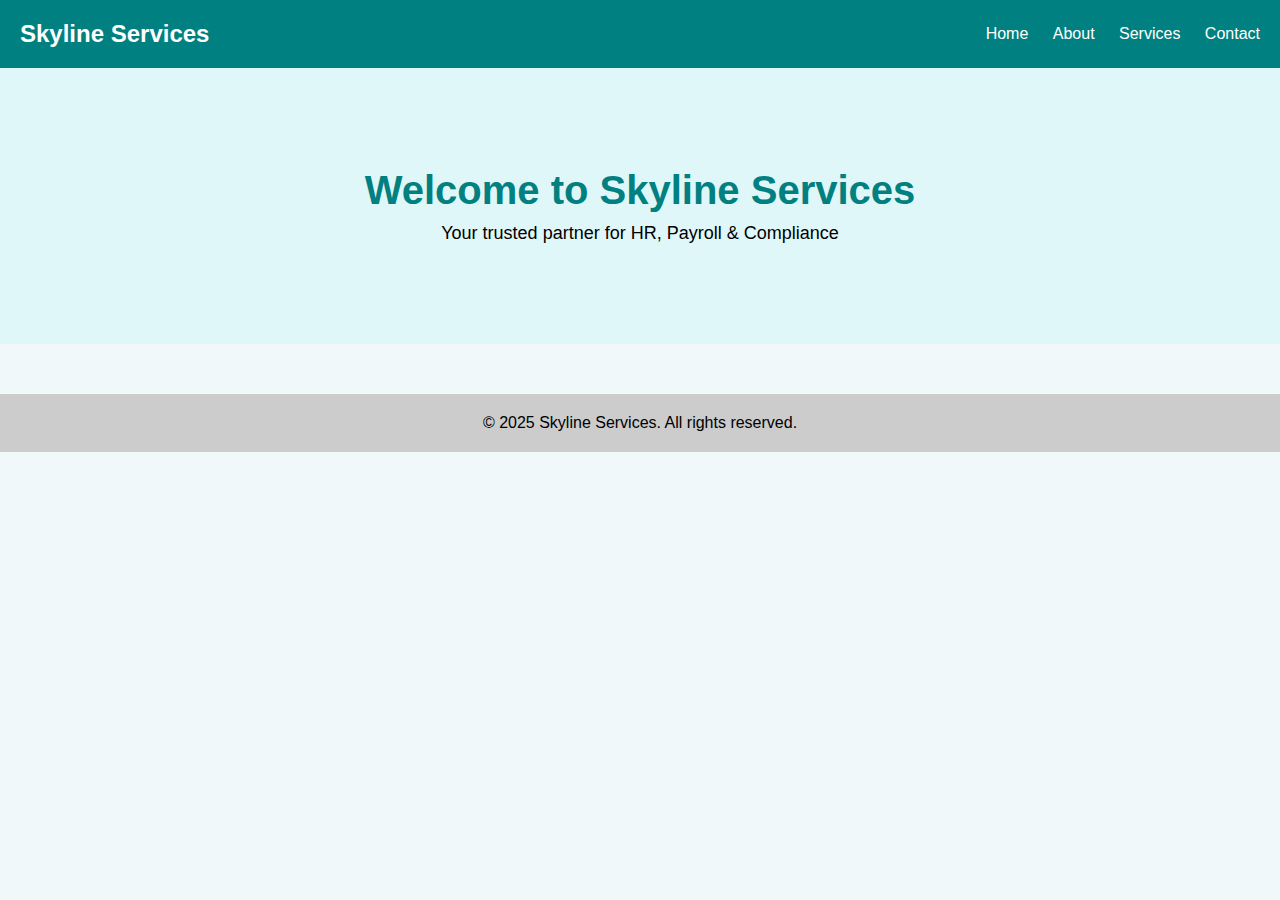
<file: index.html>
<!DOCTYPE html>
<html>
<head>
  <title>Skyline Services - Home</title>
  <link rel="stylesheet" href="style.css">
</head>
<body>
  <header>
    <div class="logo">Skyline Services</div>
    <nav>
      <a href="index.html">Home</a>
      <a href="about.html">About</a>
      <a href="services.html">Services</a>
      <a href="contact.html">Contact</a>
    </nav>
  </header>

  <section class="hero">
    <h1>Welcome to Skyline Services</h1>
    <p>Your trusted partner for HR, Payroll & Compliance</p>
  </section>

  <footer>
    <p>&copy; 2025 Skyline Services. All rights reserved.</p>
  </footer>
</body>
</html>
</file>
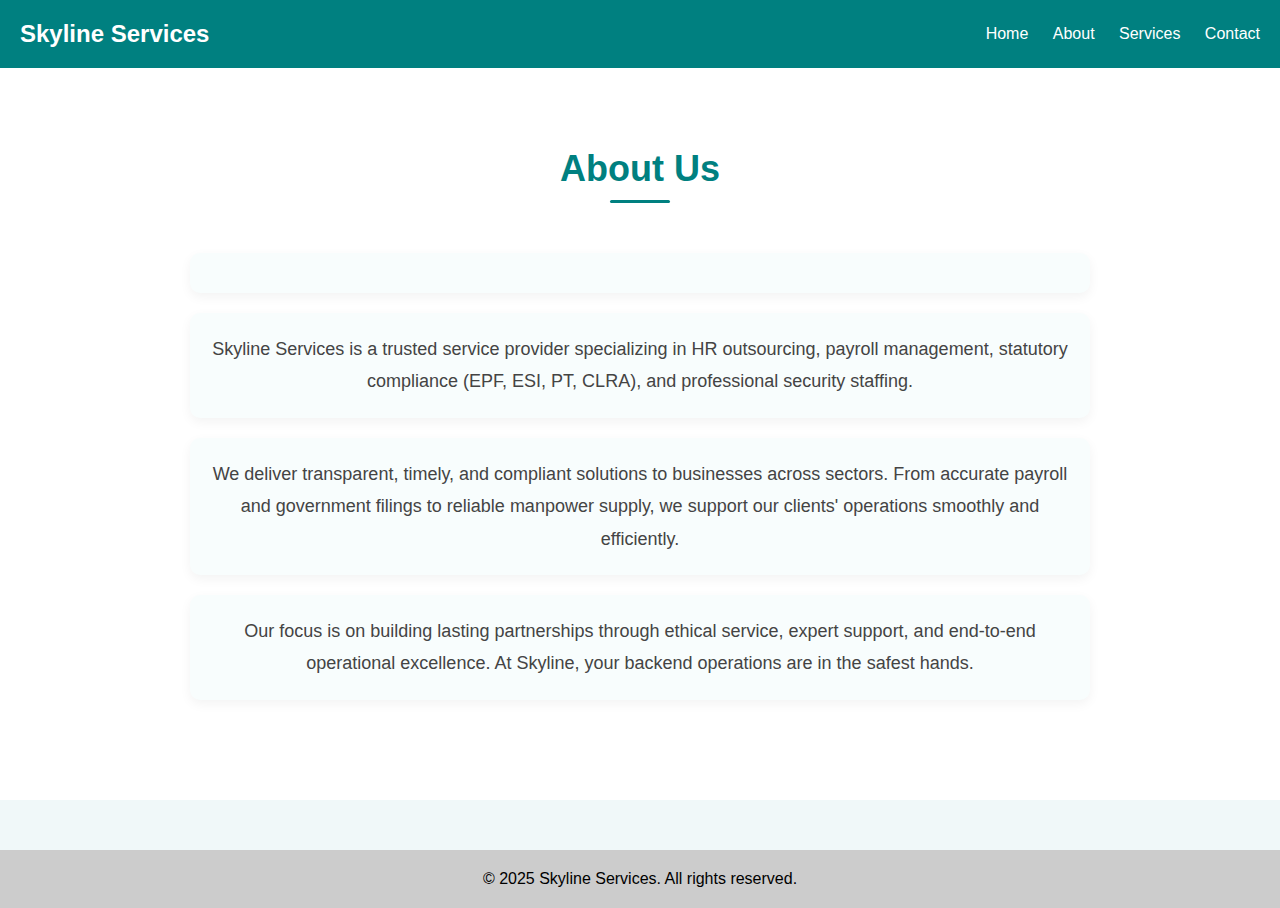
<file: about.html>
<!DOCTYPE html>
<html>
<head>
  <title>Skyline Services - About Us</title>
  <link rel="stylesheet" href="style.css">
</head>
<body>
  <header>
    <div class="logo">Skyline Services</div>
    <nav>
      <a href="index.html">Home</a>
      <a href="about.html">About</a>
      <a href="services.html">Services</a>
      <a href="contact.html">Contact</a>
    </nav>
  </header>

  <section class="about">
    <h2>About Us</h2>
    <p>
      

  <p>
    Skyline Services is a trusted service provider specializing in HR outsourcing, payroll management, statutory compliance (EPF, ESI, PT, CLRA), and professional security staffing.
  </p>
  <p>
    We deliver transparent, timely, and compliant solutions to businesses across sectors. From accurate payroll and government filings to reliable manpower supply, we support our clients' operations smoothly and efficiently.
  </p>
  <p>
    Our focus is on building lasting partnerships through ethical service, expert support, and end-to-end operational excellence. At Skyline, your backend operations are in the safest hands.
  </p>
</section>

</section>

      
  </section>

  <footer>
    <p>&copy; 2025 Skyline Services. All rights reserved.</p>
  </footer>
</body>
</html>
</file>
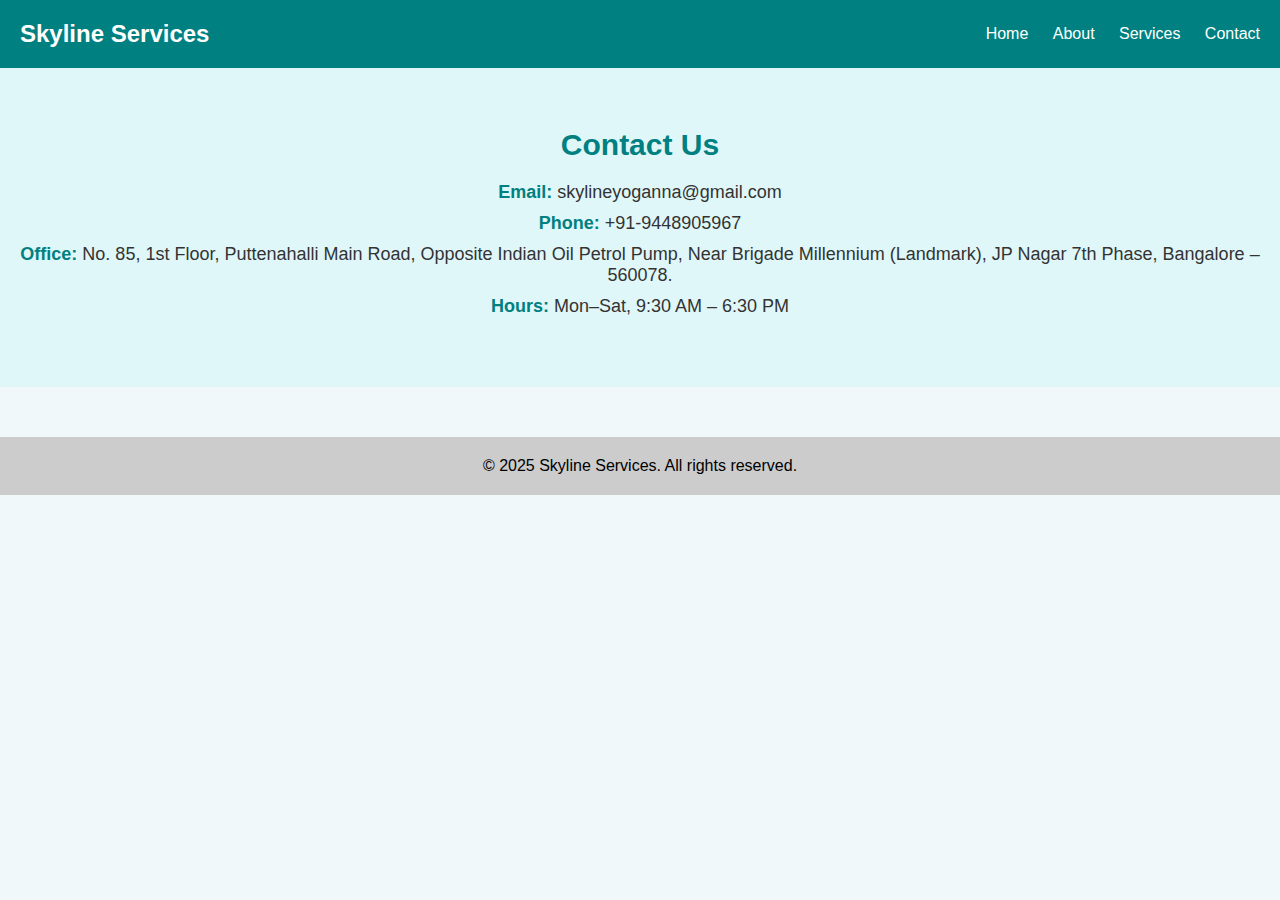
<file: contact.html>
<!DOCTYPE html>
<html>
<head>
  <title>Skyline Services - Contact Us</title>
  <link rel="stylesheet" href="style.css">
</head>
<body>
  <header>
    <div class="logo">Skyline Services</div>
    <nav>
      <a href="index.html">Home</a>
      <a href="about.html">About</a>
      <a href="services.html">Services</a>
      <a href="contact.html">Contact</a>
    </nav>
  </header>

  <section class="contact">
    <h2>Contact Us</h2>
    <p><strong>Email:</strong> skylineyoganna@gmail.com</p>
    <p><strong>Phone:</strong> +91-9448905967</p>
    <p><strong>Office:</strong>  No. 85, 1st Floor, Puttenahalli Main Road, Opposite Indian Oil Petrol Pump, Near Brigade Millennium (Landmark), JP Nagar 7th Phase, Bangalore – 560078.</p>
    <p><strong>Hours:</strong> Mon–Sat, 9:30 AM – 6:30 PM</p>
  </section>

  <footer>
    <p>&copy; 2025 Skyline Services. All rights reserved.</p>
  </footer>
</body>
</html>
</file>
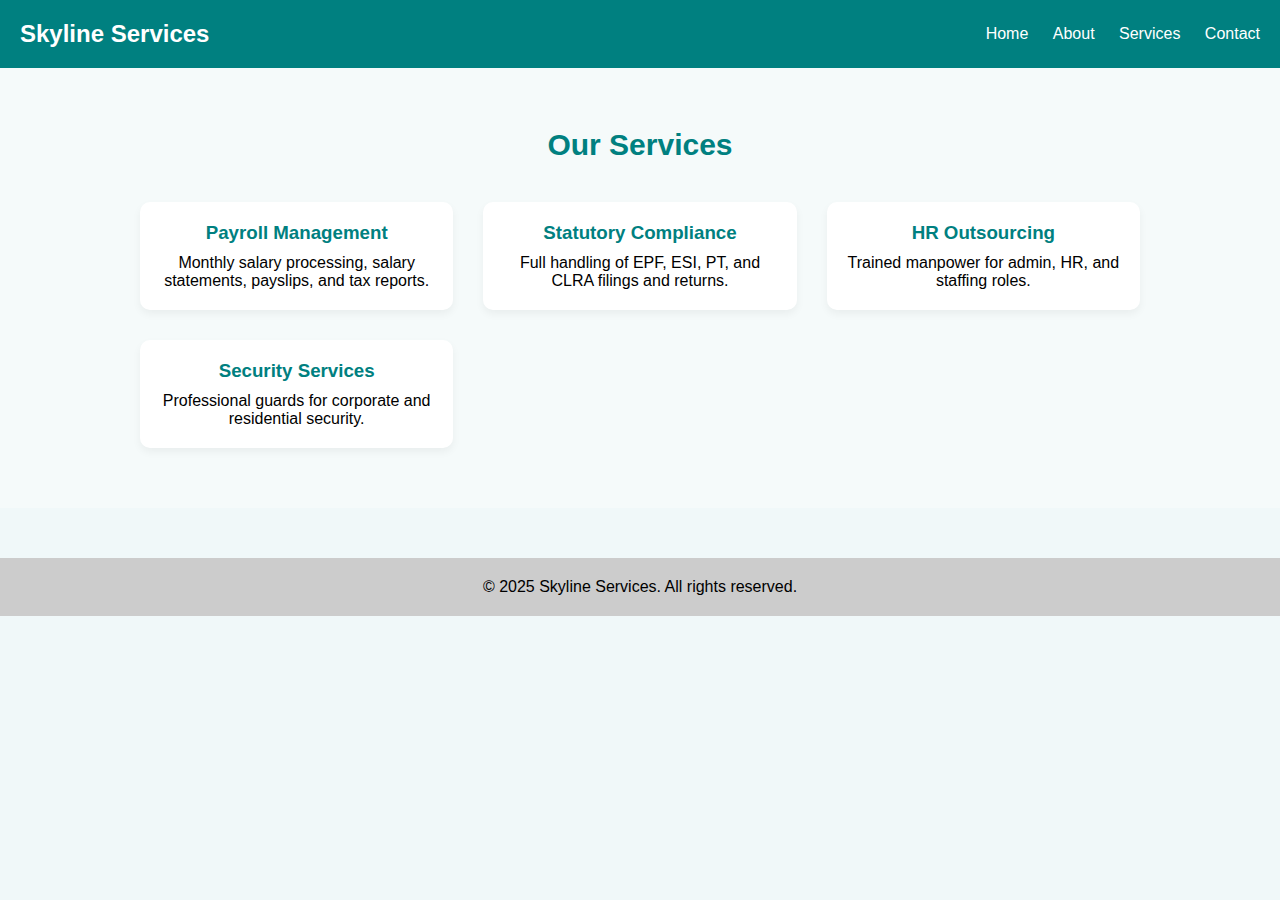
<file: services.html>
<!DOCTYPE html>
<html>
<head>
  <title>Skyline Services - Our Services</title>
  <link rel="stylesheet" href="style.css">
</head>
<body>
  <header>
    <div class="logo">Skyline Services</div>
    <nav>
      <a href="index.html">Home</a>
      <a href="about.html">About</a>
      <a href="services.html">Services</a>
      <a href="contact.html">Contact</a>
    </nav>
  </header>

  <section class="services">
    <h2>Our Services</h2>
    <div class="service-list">
      <div class="service-card">
        <h3>Payroll Management</h3>
        <p>Monthly salary processing, salary statements, payslips, and tax reports.</p>
      </div>
      <div class="service-card">
        <h3>Statutory Compliance</h3>
        <p>Full handling of EPF, ESI, PT, and CLRA filings and returns.</p>
      </div>
      <div class="service-card">
        <h3>HR Outsourcing</h3>
        <p>Trained manpower for admin, HR, and staffing roles.</p>
      </div>
      <div class="service-card">
        <h3>Security Services</h3>
        <p>Professional guards for corporate and residential security.</p>
      </div>
    </div>
  </section>

  <footer>
    <p>&copy; 2025 Skyline Services. All rights reserved.</p>
  </footer>
</body>
</html>
</file>
<file: style.css>
* {
  margin: 0;
  padding: 0;
  box-sizing: border-box;
}

body {
  font-family: Arial, sans-serif;
  background-color: #f0f8f9;
}

header {
  background-color: teal;
  color: white;
  padding: 20px;
  display: flex;
  justify-content: space-between;
  align-items: center;
}

.logo {
  font-size: 24px;
  font-weight: bold;
}

nav a {
  color: white;
  margin-left: 20px;
  text-decoration: none;
}

.hero {
  text-align: center;
  padding: 100px 20px;
  background-color: #e0f7f9;
}

.hero h1 {
  font-size: 40px;
  color: teal;
}

.hero p {
  font-size: 18px;
  margin-top: 10px;
}

.btn {
  margin-top: 20px;
  background-color: teal;
  color: white;
  padding: 10px 20px;
  text-decoration: none;
  border-radius: 4px;
}

footer {
  text-align: center;
  padding: 20px;
  background-color: #ccc;
  margin-top: 50px;
}
.about {
  padding: 60px 20px;
  text-align: center;
  background-color: #ffffff;
}

.about h2 {
  font-size: 30px;
  color: teal;
  margin-bottom: 20px;
}

.about p {
  font-size: 18px;
  line-height: 1.6;
  max-width: 800px;
  margin: 0 auto;
}
.services {
  padding: 60px 20px;
  background-color: #f5fafa;
  text-align: center;
}

.services h2 {
  font-size: 30px;
  color: teal;
  margin-bottom: 40px;
}

.service-list {
  display: grid;
  grid-template-columns: repeat(auto-fit, minmax(250px, 1fr));
  gap: 30px;
  max-width: 1000px;
  margin: 0 auto;
}

.service-card {
  background-color: white;
  padding: 20px;
  border-radius: 10px;
  box-shadow: 0px 4px 8px rgba(0,0,0,0.05);
}

.service-card h3 {
  color: teal;
  margin-bottom: 10px;
}
.contact {
  padding: 60px 20px;
  background-color: #e0f7f9;
  text-align: center;
}

.contact h2 {
  font-size: 30px;
  color: teal;
  margin-bottom: 20px;
}

.contact p {
  font-size: 18px;
  margin: 8px 0;
}
html {
  scroll-behavior: smooth;
}
.contact p {
  font-size: 18px;
  margin: 10px 0;
  color: #333;
}
.contact strong {
  color: teal;
}
.about {
  padding: 80px 20px;
  background-color: #ffffff;
  text-align: center;
}

.about h2 {
  font-size: 36px;
  color: teal;
  margin-bottom: 30px;
  position: relative;
  display: inline-block;
}

.about h2::after {
  content: "";
  display: block;
  width: 60px;
  height: 3px;
  background-color: teal;
  margin: 10px auto 0;
  border-radius: 3px;
}

.about p {
  max-width: 900px;
  margin: 20px auto;
  font-size: 18px;
  line-height: 1.8;
  color: #444;
  padding: 20px;
  background: #f8fdfd;
  border-radius: 10px;
  box-shadow: 0 4px 12px rgba(0,0,0,0.05);
}
</file>
